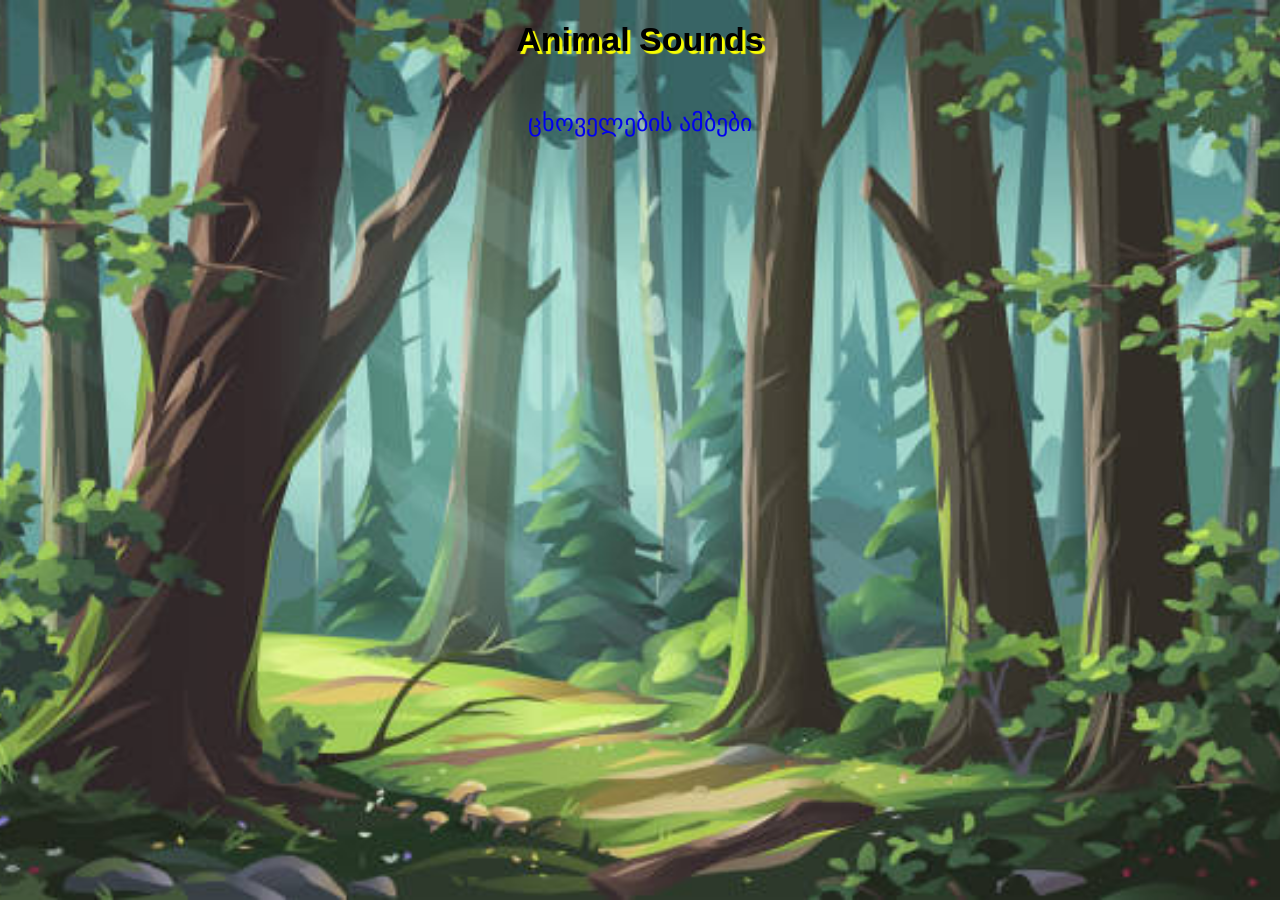
<file: index.html>
<!DOCTYPE html>
<html lang="en">
<head>
    <meta charset="UTF-8">
    <meta name="viewport" content="width=device-width, initial-scale=1.0">
    <link rel="stylesheet" href="styles/style.css">
    <title>Template</title>
</head>
<body>
    <header>
        <h1><a href="index.html">Animal Sounds</a></h1>
        <p class="aboutanimals"><a href="about.html">ცხოველების ამბები</a></p>

    </header>
    <main>
        <div class="animalscont" id="animalscont">
            <!-- <div class="animal flex d">
                <img src="assets/img/dog.webp" alt="">
            </div>
            <div class="animal flex p">
                <img src="assets/img/puppy.png" alt="">
            </div>
            <div class="animal flex l">
                <img src="assets/img/lion.webp" alt="">
            </div>
            <div class="animal flex v">
                <img src="assets/img/Donkey.png" alt="">
            </div>
            <div class="animal flex c">
                <img src="assets/img/cow.png" alt="">
            </div>
            <div class="animal flex k">
                <img src="assets/img/cat.png" alt="">
            </div>
            <div class="animal flex a">
                <img src="assets/img/angry-cat.png" alt="">
            </div> -->
        </div>
    </main>
    <footer></footer>

    <script type="module" src="js/api.js"></script>

</body>
</html>
</file>
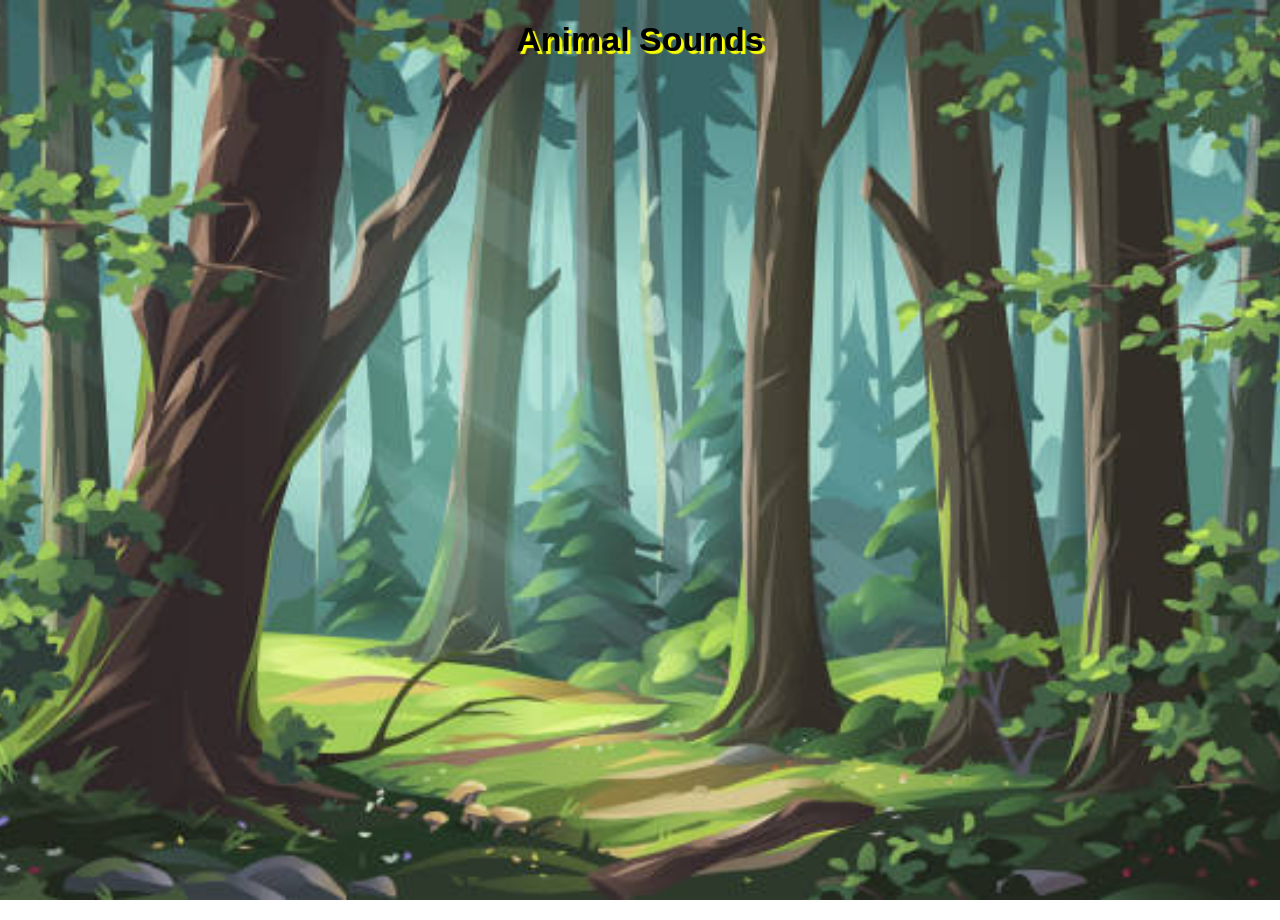
<file: about.html>
<!DOCTYPE html>
<html lang="en">
<head>
    <meta charset="UTF-8">
    <meta name="viewport" content="width=device-width, initial-scale=1.0">
    <link rel="stylesheet" href="styles/style.css">
    <title>Template</title>
</head>
<body>
    <header>
        <h1><a href="index.html">Animal Sounds</a></h1>
    </header>
    <main>
        <div id="aboutanimalscont" class="aboutaniamlscont">
            
        </div>
    </main>
    <footer></footer>
   
    <script type="module" src="js/api.js"></script>

</body>
</html>
</file>
<file: styles/style.css>
*{
    margin: 0;
    padding: 0;
    text-decoration: none;
    list-style-type: none;
    box-sizing: border-box;
    font-family: 'Franklin Gothic Medium', 'Arial Narrow', Arial, sans-serif;
}
.flex{
    display: flex;
    justify-content: space-between;
    align-items: center;
}
body{
    width: 100%;
    height: 100vh;
    background-image: url(../assets/img/background.jpg);
    background-repeat: no-repeat;
    background-size: cover;
    background-attachment: fixed;
    background-position: center;
    padding-bottom: 50px;
}
.animalscont{
    max-width: 390px;
    width: 80%;
    margin: 0 auto;
    margin-top: 200px;
    display: grid;
    grid-template-columns: repeat(2,1fr);
    grid-template-rows: repeat(4,1fr);

}
h1{
    text-align: center;
    margin: 50px;
    margin-top: 20px;
}
h1 a{
    font-size: 34px;
    color: #000000;
    text-shadow: 3px 3px 1px #fbff00;
}
.animal.flex{
    align-items: center;
    justify-content: center;
}
.animal{
    width: 150px;
    height: 150px;
    font-size: 50px;
    overflow: hidden;
    background-color: rgba(255, 255, 255, 0.699);
    border-radius: 20px;
    border: 5px solid rgb(209, 196, 196);
    background-repeat: no-repeat;
    background-size: cover;
    background-position: center;
}
.animal img{
    width: 100%;
}
.aboutanimals{
    text-align: center;
    font-size: 24px;
}

/* .d{
    background-image: url(../assets/img/dog.webp);
}
.p{
    background-image: url(../assets/img/puppy.png);
}
.l{
    background-image: url(../assets/img/lion.webp);
}
.v{
    background-image: url(../assets/img/Donkey.png);
}
.c{
    background-image: url(../assets/img/cow.png);
}
.k{
    background-image: url(../assets/img/cat.png);
}
.a{
    background-image: url(../assets/img/angry-cat.png);
} */

/* about styles */

.aboutaniamlscont article{
    background-color: rgba(255,255,255,0.5);
    margin:20px;
}
.aboutaniamlscont div{
    width: 50%;
    height: auto;
    overflow: hidden;
}
.aboutaniamlscont section{
    width: 45%;
}

@media only screen and (max-width:390px){
    h1{
        background-color: rgba(0, 0, 0, 0.5);
        padding: 20px;
        border-radius: 20px;
    }
    .animal{
        color: rgba(0, 0, 0, 0);

    }
    .animalscont.flex{
        flex-wrap: wrap;

    }
    .animalscont{
        margin-top: 0;
    }
    .aboutaniamlscont article.flex{
    flex-direction: column;
    }
    .aboutaniamlscont div, .aboutaniamlscont section{
        width: 45%;
    }
}
</file>
